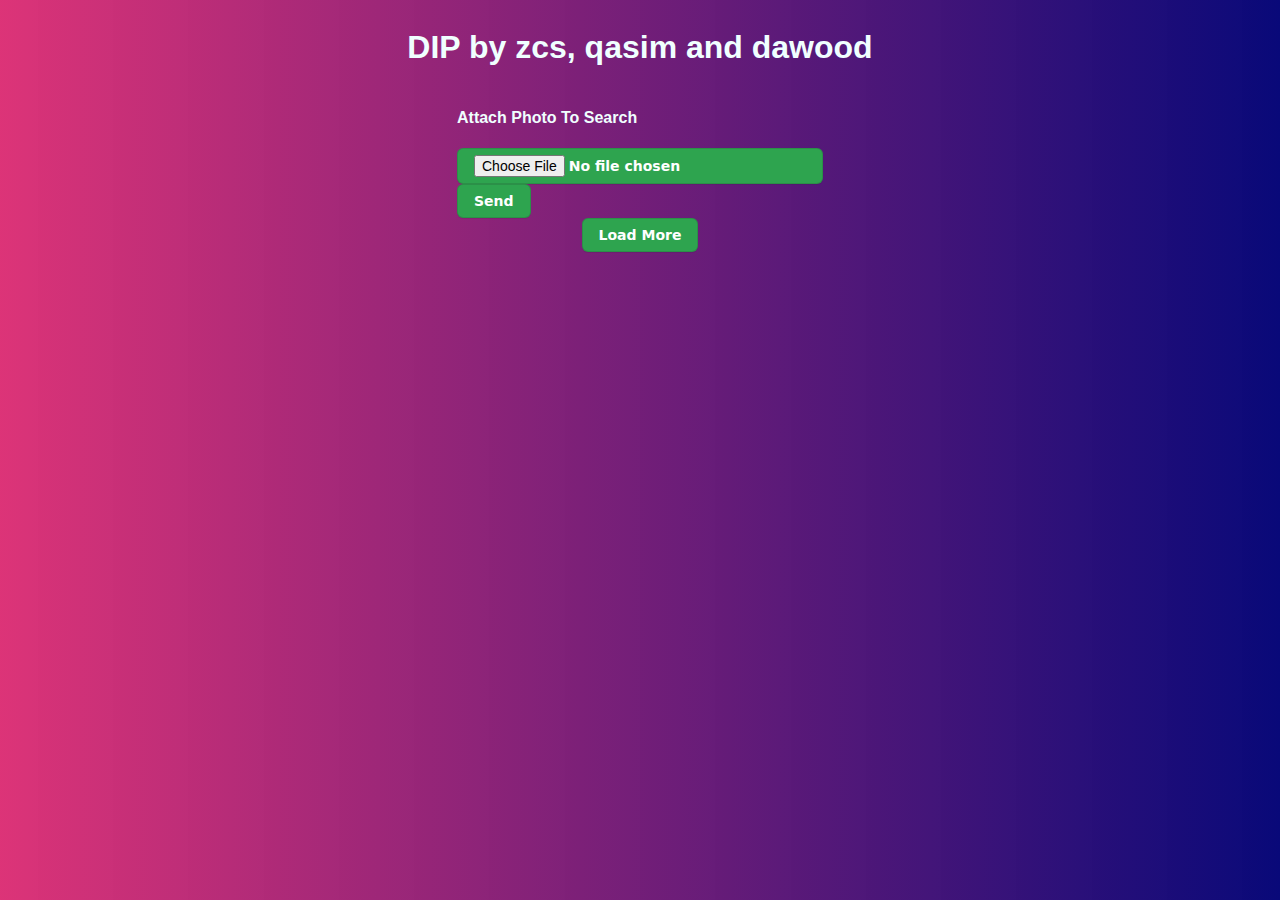
<file: static/index.html>
<!DOCTYPE html>
<html lang="en">

<head>
    <meta charset="UTF-8">
    <meta http-equiv="X-UA-Compatible" content="IE=edge">
    <meta name="viewport" content="width=device-width, initial-scale=1.0">
    <title>Digital Image Processing</title>
    <link rel="stylesheet" href="style.css">
</head>

<body>
    <h1>
        DIP by zcs, qasim and dawood
    </h1>
    <form id="myform" action="/uploadFile" method="POST" enctype="multipart/form-data">
        
        <div>
            <h4>
                Attach Photo To Search
            </h4>
            <input class="mybutton" type="file" name="file" accept="image/*">
        </div>
        <button class="mybutton" id='send' type="submit">Send</button>
    </form>
    <div id="show">

    </div>
    <button class="mybutton" id='loadmore' >Load More</button>
</body>
<script src="script.js"></script>

</html>
</file>
<file: static/style.css>
html{
    font-family: Arial, Helvetica, sans-serif;
}
body{
    background: rgb(218,37,110);
    background: linear-gradient(90deg, rgba(218,37,110,0.9332107843137255) 0%, rgba(9,9,121,1) 100%, rgba(0,212,255,1) 100%);
    color: azure;
    display: flex;
    flex-direction: column;
    align-content: center;
    justify-content: flex-start;
    align-items: center;
}
.mybutton {
  appearance: none;
  background-color: #2ea44f;
  border: 1px solid rgba(27, 31, 35, .15);
  border-radius: 6px;
  box-shadow: rgba(27, 31, 35, .1) 0 1px 0;
  box-sizing: border-box;
  color: #fff;
  cursor: pointer;
  display: inline-block;
  font-family: -apple-system,system-ui,"Segoe UI",Helvetica,Arial,sans-serif,"Apple Color Emoji","Segoe UI Emoji";
  font-size: 14px;
  font-weight: 600;
  line-height: 20px;
  padding: 6px 16px;
  position: relative;
  text-align: center;
  text-decoration: none;
  user-select: none;
  -webkit-user-select: none;
  touch-action: manipulation;
  vertical-align: middle;
  white-space: nowrap;
}

.mybutton:focus:not(:focus-visible):not(.focus-visible) {
  box-shadow: none;
  outline: none;
}

.mybutton:hover {
  background-color: #2c974b;
}

.mybutton:focus {
  box-shadow: rgba(46, 164, 79, .4) 0 0 0 3px;
  outline: none;
}

.mybutton:disabled {
  background-color: #94d3a2;
  border-color: rgba(27, 31, 35, .1);
  color: rgba(255, 255, 255, .8);
  cursor: default;
}

.mybutton:active {
  background-color: #298e46;
  box-shadow: rgba(20, 70, 32, .2) 0 1px 0 inset;
}
.hidden{
    display: none;
}
</file>
